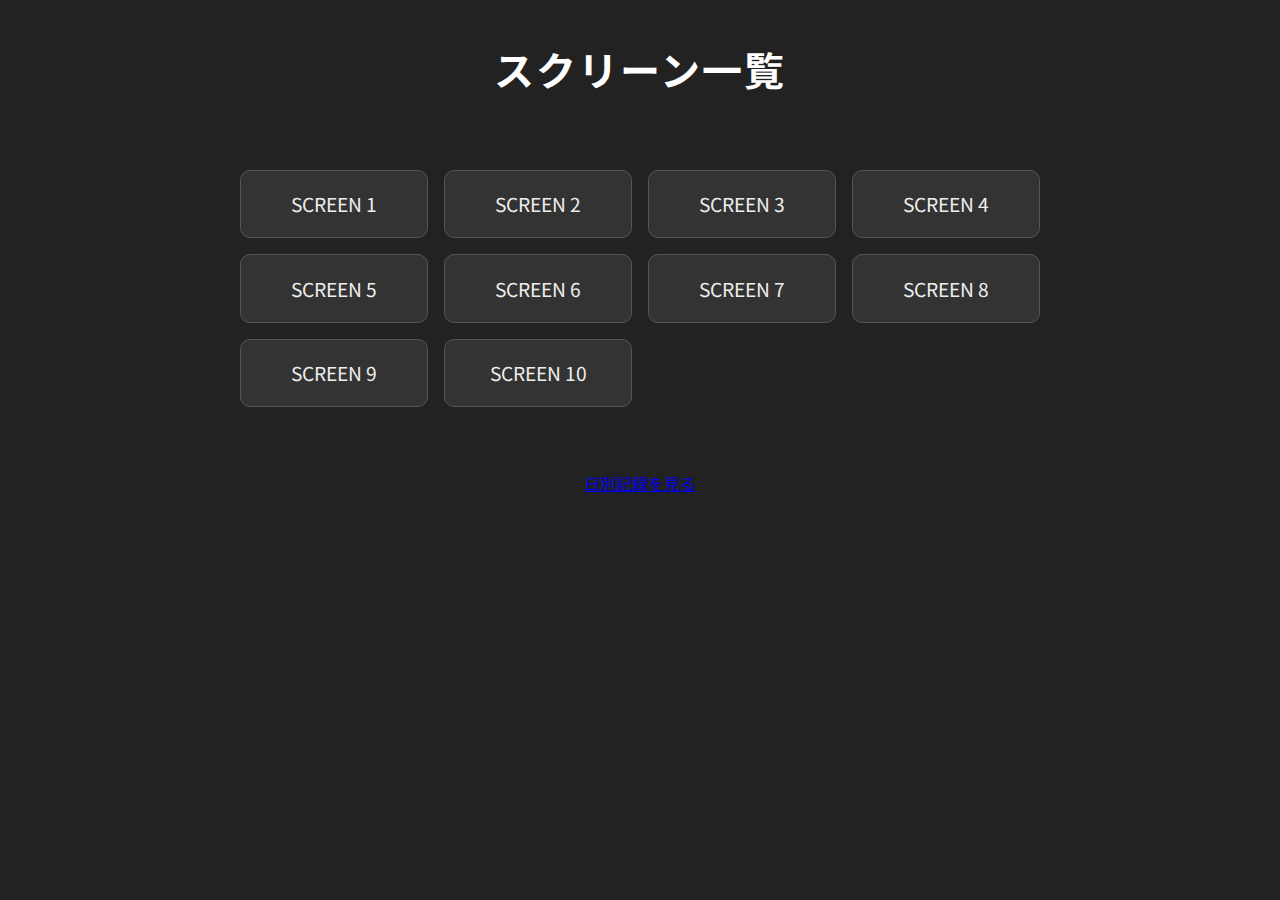
<file: index.html>
<!DOCTYPE html>
<html lang="ja">
<head>
  <meta charset="UTF-8">
  <title>スクリーン一覧</title>
  <meta name="viewport" content="width=device-width,initial-scale=1"/>
  <link rel="manifest" href="manifest.json">
  <meta name="theme-color" content="#7ab8ff"/>
  <link rel="icon" href="image/icon-512.jpg" type="image/jpeg">
  <link rel="apple-touch-icon" href="image/icon-192.jpg">
  <meta name="apple-mobile-web-app-capable" content="yes">
  <meta name="mobile-web-app-capable" content="yes">
  <link rel="stylesheet" href="static/style.css">
</head>
<body>
  <h1>スクリーン一覧</h1>
  <div class="screen-grid">
    <a href="screen.html?id=1" class="screen-card">SCREEN 1</a>
    <a href="screen.html?id=2" class="screen-card">SCREEN 2</a>
    <a href="screen.html?id=3" class="screen-card">SCREEN 3</a>
    <a href="screen.html?id=4" class="screen-card">SCREEN 4</a>
    <a href="screen.html?id=5" class="screen-card">SCREEN 5</a>
    <a href="screen.html?id=6" class="screen-card">SCREEN 6</a>
    <a href="screen.html?id=7" class="screen-card">SCREEN 7</a>
    <a href="screen.html?id=8" class="screen-card">SCREEN 8</a>
    <a href="screen.html?id=9" class="screen-card">SCREEN 9</a>
    <a href="screen.html?id=10" class="screen-card">SCREEN 10</a>
    </div>
  <div class="bottom-link">
    <a href="records.html">日別記録を見る</a>
    </div>

  <script>
    if ('serviceWorker' in navigator) {
      window.addEventListener('load', () => {
        navigator.serviceWorker.register('sw.js')
          .then(reg => console.log('Service Worker registered.', reg))
          .catch(err => console.error('Service Worker registration failed.', err));
      });
    }
  </script>
  </body>
</html>
</file>
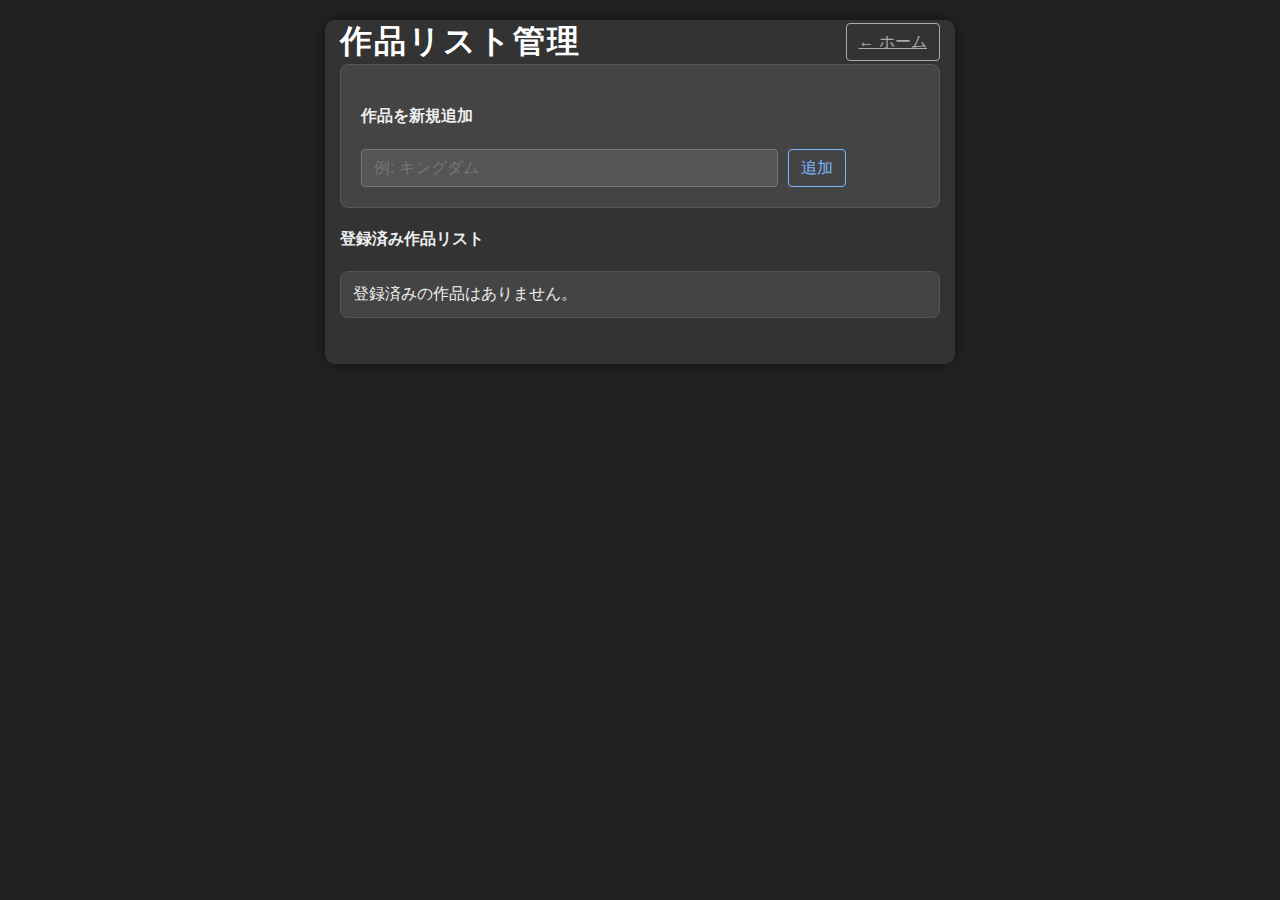
<file: admin.html>
<!doctype html>
<html lang="ja">
<head>
  <meta charset="utf-8"/>
  <meta name="viewport" content="width=device-width,initial-scale=1"/>
  <title>管理画面 - 作品リスト</title>
  <link rel="stylesheet" href="static/style.css">
  <style>
    /* admin.html 専用スタイル */
    body .container { width: 90%; max-width: 600px; margin: 20px auto; }
    #title-list { list-style: none; padding: 0; }
    #title-list li {
      display: flex;
      justify-content: space-between;
      align-items: center;
      padding: 12px;
      background: #444;
      border: 1px solid #555;
      margin-bottom: 8px;
      border-radius: 8px;
    }
    #new-title-input { width: 70%; }
    .delete-btn {
      color: #fff;
      background-color: #dc3545;
      border-color: #dc3545;
    }
    .delete-btn:hover { background-color: #c82333; }
  </style>
</head>
<body class="p-3">
  <div class="container">
    <div class="d-flex justify-content-between align-items-center mb-4">
      <h1>作品リスト管理</h1>
      <a class="btn btn-outline-secondary" href="index.html">← ホーム</a>
    </div>

    <div class="mb-4 p-3 showing-block">
      <h4>作品を新規追加</h4>
      <div class="d-flex" style="gap: 10px;">
        <input type="text" id="new-title-input" class="form-control" placeholder="例: キングダム">
        <button id="add-btn" class="btn btn-outline-primary">追加</button>
      </div>
    </div>

    <h4>登録済み作品リスト</h4>
    <ul id="title-list">
      </ul>
  </div>

  <script>
    // --- グローバル変数 ---
    const DB_KEY_MOVIES = "movieTitleMaster"; // 作品リスト専用の保存キー
    const listEl = document.getElementById('title-list');
    const inputEl = document.getElementById('new-title-input');
    const addBtn = document.getElementById('add-btn');

    // --- ストレージ操作 ---
    const getMovieTitles = () => {
      // 保存されているデータを取得し、なければ空の配列を返す
      const data = localStorage.getItem(DB_KEY_MOVIES);
      return data ? JSON.parse(data) : [];
    };
    const saveMovieTitles = (titles) => {
      // 配列をソートしてJSONとして保存する
      titles.sort(); // 常に50音順で保存する
      localStorage.setItem(DB_KEY_MOVIES, JSON.stringify(titles));
    };

    // --- 画面描画 ---
    const renderList = () => {
      const titles = getMovieTitles();
      listEl.innerHTML = ''; // リストを一旦空にする
      
      if (titles.length === 0) {
        listEl.innerHTML = '<li>登録済みの作品はありません。</li>';
        return;
      }
      
      titles.forEach(title => {
        const li = document.createElement('li');
        li.textContent = title;
        
        const deleteBtn = document.createElement('button');
        deleteBtn.textContent = '削除';
        deleteBtn.className = 'btn btn-sm delete-btn';
        deleteBtn.onclick = () => handleDelete(title);
        
        li.appendChild(deleteBtn);
        listEl.appendChild(li);
      });
    };

    // --- イベント処理 ---
    const handleAdd = () => {
      const newTitle = inputEl.value.trim();
      if (!newTitle) return; // 空なら何もしない
      
      const titles = getMovieTitles();
      if (titles.includes(newTitle)) {
        alert('その作品名はすでに登録されています。');
        return;
      }
      
      titles.push(newTitle);
      saveMovieTitles(titles);
      renderList(); // リストを再描画
      inputEl.value = ''; // 入力欄を空にする
    };

    const handleDelete = (titleToDelete) => {
      if (!confirm(`「${titleToDelete}」をリストから削除しますか？`)) {
        return;
      }
      
      let titles = getMovieTitles();
      titles = titles.filter(title => title !== titleToDelete);
      saveMovieTitles(titles);
      renderList(); // リストを再描画
    };

    // --- 初期化処理 ---
    addBtn.onclick = handleAdd;
    inputEl.addEventListener('keypress', (e) => {
      if (e.key === 'Enter') handleAdd();
    });
    
    renderList(); // ページ読み込み時にリストを描画
  </script>
</body>
</html>
</file>
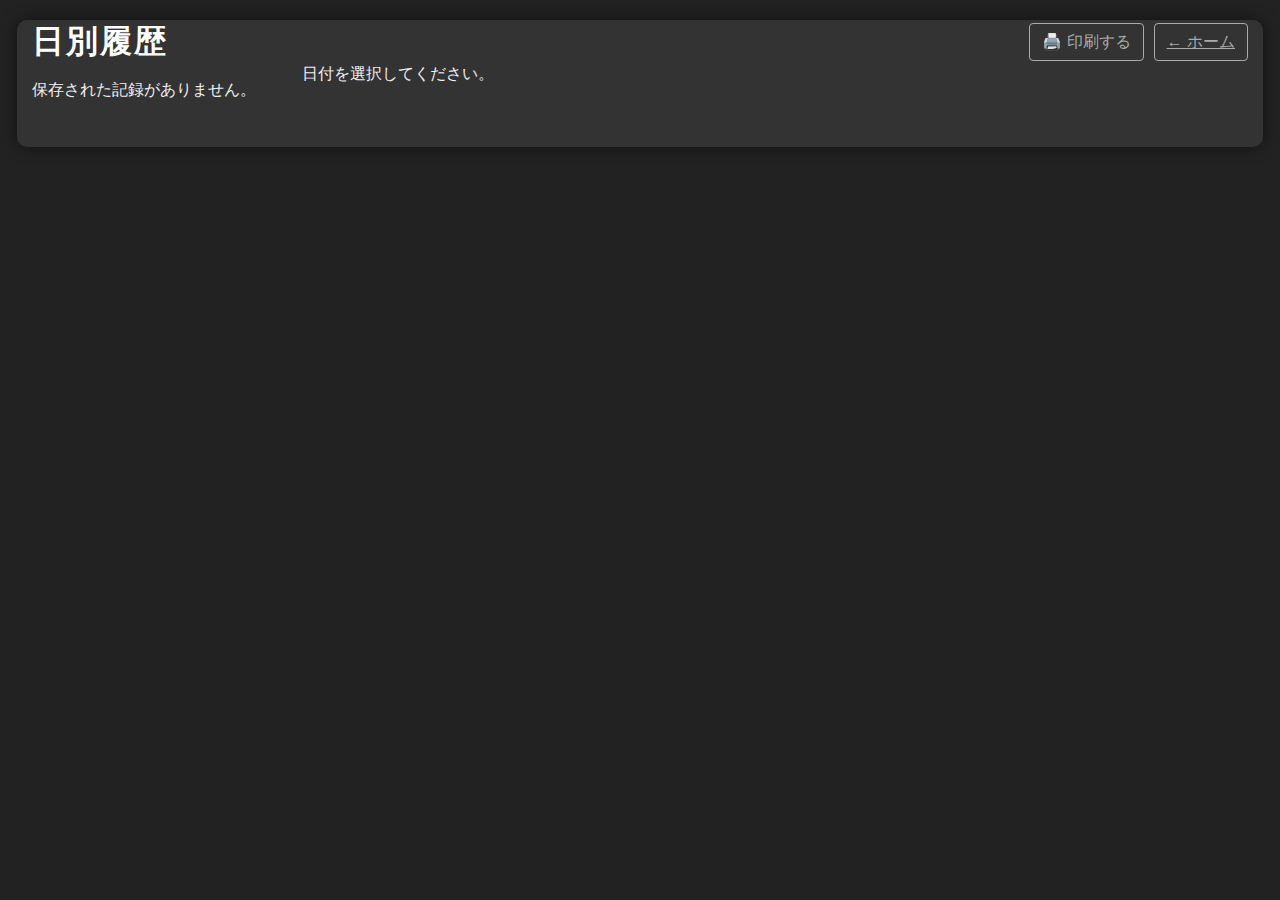
<file: records.html>
<!doctype html>
<html lang="ja">
<head>
  <meta charset="utf-8"/>
  <meta name="viewport" content="width=device-width,initial-scale=1"/>
  <title>日別履歴</title>
  <link rel="stylesheet" href="static/style.css">
  <style>
    /* records.html 専用スタイル (ダークテーマ対応) */
    body .container { width: 95%; margin: 20px auto; }
    .list-group-item {
        position: relative; display: block; padding: .75rem 1.25rem;
        background-color: #555; color: #eee; border: 1px solid #777;
        margin-bottom: -1px;
    }
    .list-group-item:first-child { border-top-left-radius: .25rem; border-top-right-radius: .25rem; }
    .list-group-item:last-child { border-bottom-left-radius: .25rem; border-bottom-right-radius: .25rem; }
    .list-group-item-action:hover { background-color: #666; }
    .list-group-item.active { background-color: #7ab8ff; border-color: #7ab8ff; color: #333; }
    .showing-record { border: 1px solid #555; border-left: 5px solid #7ab8ff; background: #4a4a4a; }
    .row-details-list { padding-left: 1.5em; list-style-type: none; }
    .row-details-list li { margin-bottom: 3px; }
    .btn-outline-danger { color: #dc3545; border-color: #dc3545; }
    .btn-outline-danger:hover { color: #fff; background-color: #dc3545; border-color: #dc3545; }
    .btn-sm { padding: .25rem .5rem; font-size: .875rem; border-radius: .2rem; }
  </style>
</head>
<body class="p-3">
  <div class="container">
    <div class="d-flex justify-content-between align-items-center mb-4">
      <h1>日別履歴</h1>
      
      <div style="display: flex; gap: 10px;">
        <button id="print-btn" class="btn btn-outline-secondary" onclick="window.print()">🖨️ 印刷する</button>
        <a class="btn btn-outline-secondary" href="index.html">← ホーム</a>
        </div>
    </div>

    <div class="d-flex" style="gap: 20px;">
      <div style="flex-basis: 250px;" id="dates-list-container"> 
        <div class="list-group" id="dates-list">
          </div>
      </div>
      <div style="flex-grow: 1;">
         <div id="day-detail" class="p-3 border rounded">日付を選択してください。</div>
      </div>
    </div>
  </div>

  <script>
    // --- グローバル変数 ---
    let activeDateEl = null;   

    //--- ▼▼▼ iPadストレージ (localStorage) ヘルパー ▼▼▼ ---
    const DB_KEY = "myCleaningAppDatabase";
    const getDatabase = () => JSON.parse(localStorage.getItem(DB_KEY) || "{}");
    const saveDatabase = (db) => localStorage.setItem(DB_KEY, JSON.stringify(db));
    //--- ▲▲▲ iPadストレージ (localStorage) ヘルパー ▲▲▲ ---

    // --- データのレンダリング関数 ---
    function renderShowingRecord(show, idx, screenId, dateStr) {
        const overallCleaner = show.cleaner || '（全体担当なし）';
        const times = (show.times || []).join(' / ') || '時間未設定';
        const overallRemark = show.overallRemark || '';
        
        // ★ 編集ボタンのURLを静的HTML用に変更
        const editUrl = `screen.html?id=${screenId}&date=${dateStr}&showing_id=${show.id}`;
        
        let rowDetailsHtml = '';
        let isOverallCleaned = false; 

        if (show.rows) {
            Object.keys(show.rows).sort().forEach(rowKey => {
                const rowData = show.rows[rowKey];
                const rowCleaner = rowData.rowCleaner || '—';
                rowDetailsHtml += `<li><strong>${rowKey}列</strong>: 担当 ${rowCleaner}</li>`;
                if (rowData.seats && rowData.seats.some(Boolean)) isOverallCleaned = true; 
            });
        }
        
        const overallStatusHtml = isOverallCleaned ? '<p class="mb-2"><strong>ステータス: ✅ 清掃記録あり</strong></p>' : '';
        const overallRemarkHtml = overallRemark ? `<p class="mb-1 small"><strong>全体備考:</strong> ${overallRemark}</p>` : '';

        // ▼▼▼ ここから変更 ▼▼▼
        // MX情報のHTMLを生成
        let mxHtml = '';
        if (show.isMX) {
            mxHtml = `<p class="mb-1 small" style="color:#FFD700; font-weight:bold;">
                        [MX] 洗濯ばさみ: ${show.mxClipCount || '0'} 個
                      </p>`;
        }
        // ▲▲▲ ここまで変更 ▲▲▲

        return `
            <div class="showing-record mb-3 p-3">
                <div style="display: flex; justify-content: space-between; align-items: center;">
                    <h4 class="mb-1">上映 ${idx}: ${show.title || '（作品名なし）'}</h4>
                    <div>
                        <a href="${editUrl}" class="btn btn-sm btn-outline-primary edit-showing-btn" style="margin-right: 5px;">編集</a>
                        <button class="btn btn-sm btn-outline-danger delete-showing-btn" data-date-str="${dateStr}" data-screen-id="${screenId}" data-showing-id="${show.id}">削除</button>
                    </div>
                </div>
                <p class="mb-1 small text-muted">時間: ${times} | 全体担当: ${overallCleaner}</p>
                
                ${overallRemarkHtml}
                ${mxHtml} 
                
                ${overallStatusHtml}
                <ul class="row-details-list">${rowDetailsHtml}</ul>
            </div>
        `;
    }

    // --- メインのデータロード関数 (localStorage版) ---
    function loadDay(dateStr, element) {
        document.getElementById('day-detail').innerHTML = '読み込み中...';
        
        if (activeDateEl) activeDateEl.classList.remove('active');
        element.classList.add('active');
        activeDateEl = element; 

        try {
            const db = getDatabase();
            let html = `<h2>${dateStr} の清掃記録</h2>`;
            let screenCount = 0;
            
            // "2025-11-04_5" のようなキーをソート
            const sortedScreenKeys = Object.keys(db)
                .filter(key => key.startsWith(dateStr + "_"))
                .sort((a, b) => {
                    const idA = parseInt(a.split('_')[1], 10);
                    const idB = parseInt(b.split('_')[1], 10);
                    return idA - idB;
                });
            
            sortedScreenKeys.forEach(key => {
                const screenId = key.split('_')[1];
                const showings = db[key] || [];
                
                if (showings.length > 0) {
                    screenCount++;
                    html += `<hr><h3 class="mt-4">SCREEN ${screenId}</h3>`;
                    html += `<div class="screen-records">`;

                    showings.sort((a, b) => {
                        const timeA = (a.times && a.times.length) ? a.times[0] : 'ZZZZ';
                        const timeB = (b.times && b.times.length) ? b.times[0] : 'ZZZZ'; 
                        return timeA.localeCompare(timeB);
                    }).forEach((show, idx) => {
                        html += renderShowingRecord(show, idx + 1, screenId, dateStr);
                    });
                    
                    html += `</div>`;
                }
            });

            if (screenCount === 0) {
                html = `<h2>${dateStr} の清掃記録</h2><p>この日は清掃記録がありません。</p>`;
            }

            document.getElementById('day-detail').innerHTML = html;
        } catch (e) {
            console.error(e);
            document.getElementById('day-detail').innerHTML = `データの取得中に予期せぬエラーが発生しました。`;
        }
    }

    // --- ページ初期ロード (日付リストの読み込み) ---
    document.addEventListener('DOMContentLoaded', () => {
        const db = getDatabase();
        const datesSet = new Set();
        Object.keys(db).forEach(key => {
            const date = key.split('_')[0];
            datesSet.add(date);
        });

        const sortedDates = Array.from(datesSet).sort().reverse();
        const datesListEl = document.getElementById('dates-list');

        if (sortedDates.length === 0) {
            datesListEl.innerHTML = '<p class="text-muted p-3">保存された記録がありません。</p>';
        } else {
            sortedDates.forEach(d => {
                const btn = document.createElement('button');
                btn.className = "list-group-item list-group-item-action";
                btn.innerText = d;
                btn.onclick = () => loadDay(d, btn);
                datesListEl.appendChild(btn);
            });
        }
    });

    // --- 削除ボタンのイベントリスナー (localStorage版) ---
    document.getElementById('day-detail').addEventListener('click', (e) => {
        if (!e.target.classList.contains('delete-showing-btn')) return;
        if (!confirm('この上映記録を削除してもよろしいですか？')) return;

        const btn = e.target;
        const screenId = btn.dataset.screenId;
        const showingId = btn.dataset.showingId;
        const dateStr = btn.dataset.dateStr;
        const key = `${dateStr}_${screenId}`;
        
        try {
            const db = getDatabase();
            if (!db[key]) {
                alert('削除対象のデータが見つかりませんでした。');
                return;
            }

            const showings = db[key];
            const newShowings = showings.filter(s => s.id !== showingId);
            
            if (newShowings.length === 0) {
                // この日のこのスクリーンの記録が0件になったらキーごと削除
                delete db[key];
            } else {
                db[key] = newShowings;
            }
            
            saveDatabase(db);
            
            // ★ 削除成功後、同じ日を再読み込み
            loadDay(dateStr, activeDateEl);

        } catch (err) {
            console.error('削除処理に失敗:', err);
            alert('削除に失敗しました。');
            loadDay(dateStr, activeDateEl); 
        }
    });
  </script>
</body>
</html>
</file>
<file: static/style.css>
/* style.css*/

@import url('https://fonts.googleapis.com/css2?family=Noto+Sans+JP:wght@400;700&display=swap');

body {
  font-family: "Noto Sans JP", sans-serif;
  margin: 0; /* マージンをリセット */
  background: #222; /* 全体背景を暗く */
  color: #eee; /* 文字色を明るく */
  display: flex; /* flexboxでコンテンツを中央寄せ */
  flex-direction: column;
  min-height: 100vh; /* 画面いっぱいの高さ */
  align-items: center; /* 水平中央寄せ */
}

h1 {
  text-align: center;
  margin: 1em 0;
  color: #fff; /* タイトル色を白に */
  font-size: 2.5em; /* タイトルを大きく */
  letter-spacing: 2px;
}

/* --- ホーム画面 (index.html) のスタイル --- */
.screen-grid {
  display: grid;
  grid-template-columns: repeat(auto-fill, minmax(150px, 1fr));
  gap: 1em;
  margin: 2em auto;
  max-width: 800px;
  width: 90%; /* レスポンシブ対応 */
}

.screen-card {
  display: block;
  background: #333; /* カード背景を暗く */
  border: 1px solid #555;
  border-radius: 10px;
  padding: 1em;
  text-align: center;
  font-size: 1.2em;
  text-decoration: none;
  color: #eee; /* カード文字色を明るく */
  transition: 0.2s;
}

.screen-card:hover {
  background: #444;
}

/* --- 共通/ユーティリティ スタイル --- */
.container { 
  max-width: 1400px; 
  margin: 20px auto; 
  padding: 0 15px; 
  background: #333; /* コンテナ背景を暗く */
  border-radius: 10px;
  box-shadow: 0 0 15px rgba(0, 0, 0, 0.5);
  padding-bottom: 30px; /* 下部に余白 */
}
.d-flex { display: flex; }
.justify-content-between { justify-content: space-between; }
.align-items-center { align-items: center; }
.mb-2 { margin-bottom: 0.5rem; }
.mb-3 { margin-bottom: 1rem; }
.mt-2 { margin-top: 0.5rem; }
.d-block { display: block; }
.showing-block { 
  border: 1px solid #555; 
  border-radius: 8px; 
  padding: 20px; 
  background: #444; /* 上映ブロックの背景を暗く */
  color: #eee;
}
hr { border-top: 1px solid #555; margin: 1.5rem 0; }

.bottom-link, .back-link {
  display: block;
  text-align: center;
  margin-top: 2em;
  text-decoration: none;
  color: #7ab8ff; /* リンク色を調整 */
}
.record-list {
  max-width: 500px;
  margin: auto;
  list-style: none;
  padding: 0;
}
.record-list li {
  padding: 8px;
  border-bottom: 1px solid #555;
}
.row-details-list { padding-left: 1.5em; list-style-type: none; }
.row-details-list li { margin-bottom: 3px; }

/* --- screen.html の調整 --- */
/* ★ 修正ポイント: h1が見切れるのを防ぐために、隣接要素とH1のレイアウトを調整 ★ */
.d-flex.justify-content-between.align-items-center {
    /* タイトルとボタンが折り返さないようにする */
    flex-wrap: nowrap; 
}
.d-flex.justify-content-between.align-items-center h1 {
    /* タイトルが長すぎる場合に縮小できるように設定 */
    min-width: 0;
    flex-shrink: 1; /* 縮小を許可 */
    font-size: 2em; /* フォントサイズを少し小さく */
    white-space: nowrap; /* 強制的に折り返しを禁止 */
    margin-right: 10px; /* 右のボタンとの間にスペースを確保 */
    text-align: left; /* 左寄せに戻す */
    margin-top: 0;
    margin-bottom: 0;
}

#date-input-container {
    max-width: 400px; 
    margin-left: auto;
    margin-right: auto;
    color: #eee; /* フォームラベルの色 */
}
#date-input {
    width: 100%;
    background: #555;
    border-color: #777;
    color: #eee;
}

#form-fields-container {
    display: flex; 
    flex-wrap: wrap; 
    gap: 50px; 
    padding: 1rem;
    color: #eee;
}


/* --- フォームとボタンの基本スタイル (Bootstrap風) --- */
.btn {
  display: inline-block;
  font-weight: 400;
  color: #eee; /* ボタン文字色を明るく */
  text-align: center;
  vertical-align: middle;
  cursor: pointer;
  user-select: none;
  background-color: transparent;
  border: 1px solid transparent;
  padding: .375rem .75rem;
  font-size: 1rem;
  line-height: 1.5;
  border-radius: .25rem;
  transition: color .15s ease-in-out,background-color .15s ease-in-out,border-color .15s ease-in-out,box-shadow .15s ease-in-out;
}
.btn-outline-secondary { color: #aaa; border-color: #aaa; }
.btn-outline-secondary:hover { color: #fff; background-color: #aaa; border-color: #aaa; }
.btn-outline-primary { color: #7ab8ff; border-color: #7ab8ff; }
.btn-outline-primary:hover { color: #fff; background-color: #7ab8ff; border-color: #7ab8ff; }
.btn-sm { padding: .25rem .5rem; font-size: .875rem; border-radius: .2rem; }
.form-control, .form-control-sm {
    display: block;
    width: 100%;
    padding: .375rem .75rem;
    font-size: 1rem;
    line-height: 1.5;
    color: #eee; /* 入力文字色 */
    background-color: #555; /* 入力背景色 */
    background-clip: padding-box;
    border: 1px solid #777; /* 入力ボーダー色 */
    border-radius: .25rem;
}
.form-control-sm {
    padding: .25rem .5rem;
    font-size: .875rem;
}
#complete-save-btn {
  display: block;
  width: 80%;
  margin: 2em auto 1em;
  padding: 15px;
  font-size: 1.2em;
  border: none;
  border-radius: 8px;
  background: #7ab8ff; /* primary colorに合わせて調整 */
  color: #333;
  cursor: pointer;
  transition: background 0.2s;
}
#complete-save-btn:hover {
  background: #4b88cc;
}

/* --- 座席表関連のスタイル --- */

.seat-map {
  padding: 10px;
  background: #444; 
  color: white;
  border-radius: 8px;
  position: relative;
}

.seat-map-title {
    text-align: center;
    font-size: 1.8em;
    font-weight: bold;
    color: #fff;
    margin-bottom: 20px;
    padding-top: 10px;
}

/*.exit-icon {
    position: absolute;
    top: 10px;
    width: 50px;
    height: 30px;
    background: #008000;
    border: 2px solid #fff;
    border-radius: 4px;
    color: #fff;
    font-size: 1.2em;
    line-height: 28px;
    text-align: center;
    font-weight: bold;
    z-index: 10;
}
.exit-left { left: 10px; } */ 


.seat-map .row-row {
  display: flex;
  align-items: center; 
  margin-bottom: 25px; 
  gap: 10px; 
}
.seat-map .row-label {
  width: 25px; 
  text-align: center;
  font-weight: bold;
  font-size: 1.2em;
  margin-right: 70px;
}

.seat-map .seat-boxes {
  display: flex;
  gap: 3px; 
  flex-grow: 1; 
  position: relative;
}

.seat-numbers-top {
    display: flex;
    justify-content: space-between;
    font-size: 0.7em;
    color: #ccc;
    padding: 0 4px; 
    margin: 0 35px 5px 60px; 
    height: 15px;
    position: relative;
}
.seat-numbers-bottom {
    top: unset;
    bottom: -15px; 
}

.seat-numbers-top span {
    position: absolute; 
    top: 0;
}
.seat-number-3 { left: 56px; }
.seat-number-10 { left: 270px; }
.seat-number-14 { left: 395px; }

.seat-map .seat-box {
  width: 28px; 
  height: 28px;
  line-height: 28px;
  text-align: center;
  background: #fff; 
  border: none; 
  border-radius: 6px; 
  cursor: pointer;
  color: transparent; 
  font-size: 10px;
  box-sizing: border-box;
  transition: background 0.1s;
}

.seat-map .seat-box.cleaned {
  background: #4CAF50; 
  color: white;
}

.seat-map .seat-box.wheelchair {
    background: transparent; 
    border: 2px solid #fff; 
    color: #fff;
    font-size: 20px;
    line-height: 22px;
    width: 28px; 
    height: 28px;
    border-radius: 4px;
}
.seat-map .seat-box.wheelchair.cleaned {
    background: #4CAF50; 
    border-color: #4CAF50;
}

.cleaner-actions {
    display: flex;
    align-items: center; 
    gap: 5px; 
    width: 200px; 
}
.cleaner-actions .form-control-sm {
    flex-grow: 1;
}

.seat-map .aisle {
  width: 28px; 
  height: 28px; 
  margin: 0 0px; 
  background: transparent; 
  border-radius: 6px;
  box-sizing: border-box;
}

/* --- スクリーンごとの調整 --- */

.body-screen-1 .seat-map .row-I .seat-boxes { margin-left: -60px; }
.body-screen-2 .seat-map .row-I .seat-boxes { margin-left: -30px; }
.body-screen-3 .seat-map .row-I .seat-boxes { margin-left: -30px; }
.body-screen-4 .seat-map .row-K .seat-boxes { margin-left: -30px; }
.body-screen-6 .seat-map .row-K .seat-boxes { margin-left: -30px; }

.body-screen-7 .seat-map .seat-box,
.body-screen-7 .seat-map .seat-box.wheelchair,
.body-screen-7 .seat-map .aisle {
  width: 20px; height: 20px; line-height: 20px;
}
.body-screen-7 .seat-map .seat-box.wheelchair { font-size: 14px; }

.body-screen-9 .seat-map .seat-box,
.body-screen-9 .seat-map .seat-box.wheelchair,
.body-screen-9 .seat-map .aisle {
  width: 20px; height: 20px; line-height: 20px;
}
.body-screen-9 .seat-map .seat-box.wheelchair { font-size: 14px; }

.body-screen-5 .seat-map .seat-box,
.body-screen-5 .seat-map .seat-box.wheelchair,
.body-screen-5 .seat-map .aisle {
  width: 20px; height: 20px; line-height: 20px;
}
.body-screen-5 .seat-map .seat-box.wheelchair { font-size: 15px; }

.body-screen-5 .seat-map .row-row {
  margin-bottom: 4px; 
}

.body-screen-10 .seat-map .seat-box,
.body-screen-10 .seat-map .seat-box.wheelchair,
.body-screen-10 .seat-map .aisle {
  width: 20px; height: 20px; line-height: 20px;
}
.body-screen-10 .seat-map .seat-box.wheelchair { font-size: 15px; }

.body-screen-10 .seat-map .row-row {
  margin-bottom: 4px; 
}


/* 備考欄のレイアウト */
#form-fields-left {
    width: 500px;  
    min-width: 300px; 
    display: flex;
    flex-direction: column;
    gap: 0.5rem; 
}
#form-fields-right {
    flex: 1; 
    min-width: 300px; 
    display: flex;
    flex-direction: column;
}
#form-fields-right textarea {
    width: 100%;
    height: 125px; 
    resize: vertical; 
    padding: .375rem .75rem;
    font-size: 1rem;
    line-height: 1.5;
    color: #eee;
    background-color: #555;
    border: 1px solid #777;
    border-radius: .25rem;
    font-family: "Noto Sans JP", sans-serif; 
}




/* ▼▼▼ ★ ここから「印刷用スタイル」★ ▼▼▼ */
@media print {

  body, .container, .list-group-item, .showing-record {
    background: #fff !important;
    color: #000 !important;
    font-size: 8pt !important; /* ★さらに小さく */
    line-height: 1.2 !important; /* ★さらに詰める */
  }
  
  h1, h2, h3, h4 {
      color: #000 !important;
      margin-top: 5px !important; /* ★余白を詰める */
      margin-bottom: 2px !important; /* ★余白を詰める */
  }
  h4 { font-size: 10pt !important; } /* ★小さく */
  h2 { font-size: 12pt !important; } /* ★小さく */
  h3 { font-size: 11pt !important; } /* ★小さく */

  /* 印刷に不要なUI要素をすべて非表示 */
  #print-btn,
  .btn[href="/"],
  #dates-list-container,
  .delete-showing-btn {
    display: none !important;
  }

  .container {
    max-width: 100% !important;
    width: 100% !important;
    margin: 0 !important;
    padding: 0 !important;
    box-shadow: none !important;
    border: none !important;
  }

  .d-flex[style="gap: 20px;"] {
    display: block !important;
  }

  div[style="flex-grow: 1;"] {
    width: 100% !important;
    flex-basis: auto !important;
  }
  
  #day-detail {
    border: none !important;
    padding: 0 !important;
  }

  #day-detail h3 {
      page-break-after: avoid !important;
  }

  .showing-record {
    border: 1px solid #ccc !important;
    border-left: 3px solid #ccc !important; /* ★左枠を細く */
    page-break-inside: avoid !important; 
    padding: 3px 8px !important; /* ★パディングを詰める */
    margin-bottom: 3px !important; /* ★下の余白を詰める */
  }
  
  .showing-record p, .showing-record ul {
      margin-bottom: 2px !important; /* ★余白を詰める */
      margin-top: 2px !important; /* ★余白を詰める */
  }
  .row-details-list {
      padding-left: 10px !important; /* ★インデントを詰める */
  }
  .row-details-list li {
      margin-bottom: 0 !important; /* ★リスト行間をなくす */
  }
  
  hr {
      border-top: 1px solid #ccc !important;
      margin: 4px 0 !important; /* ★hrの余白を詰める */
  }
}

/* ▼▼▼ スクリーン8 (MX) 用のトグルスイッチ ▼▼▼ */
.mx-toggle-container {
  display: flex;
  align-items: center;
  justify-content: center;
  gap: 10px;
  margin-top: 1.5rem; /* 備考欄との間に余白 */
}
.mx-toggle-label {
  font-size: 1rem;
  font-weight: bold;
  color: #ccc;
  user-select: none;
}
.mx-toggle-switch {
  position: relative;
  display: inline-block;
  width: 60px;
  height: 34px;
}
.mx-toggle-switch input {
  opacity: 0;
  width: 0;
  height: 0;
}
.mx-slider {
  position: absolute;
  cursor: pointer;
  top: 0;
  left: 0;
  right: 0;
  bottom: 0;
  background-color: #666; /* OFF時の色 */
  transition: .4s;
  border-radius: 34px;
}
.mx-slider:before {
  position: absolute;
  content: "";
  height: 26px;
  width: 26px;
  left: 4px;
  bottom: 4px;
  background-color: white;
  transition: .4s;
  border-radius: 50%;
}
input:checked + .mx-slider {
  background-color: #00BFFF; /* ★ ON時の色 (水色っぽい青) ★ */
}
input:checked + .mx-slider:before {
  transform: translateX(26px);
}
/* ▲▲▲ MXトグルスイッチここまで ▲▲▲ */


/* ▼▼▼ MX 洗濯ばさみ個数入力欄 ▼▼▼ */
#mx-clip-count-wrapper {
  margin-top: 1rem;
  padding: 1rem;
  background: #3a4a5a; /* ★ MX用の背景色を青系に ★ */
  border: 1px solid #00BFFF; /* ★ 枠線を水色っぽい青に ★ */
  border-radius: 8px;
}
#mx-clip-count-wrapper label {
  font-weight: bold;
  color: #00BFFF; /* ★ MX用の文字色を水色っぽい青に ★ */
  display: flex; /* これを追加してinputとラベルを横並びに */
  align-items: center; /* 縦方向中央揃え */
  gap: 10px; /* ラベルと入力欄の間のスペース */
}
#mx-clip-count-input {
  width: 60px; /* ★ 2桁分の長さに調整 (例: 60px) ★ */
  text-align: center; /* 入力文字を中央揃えに */
  -moz-appearance: textfield; /* Firefoxでinput type="number"の矢印を非表示にする */
}
/* Chrome, Safari, Edge, Opera の input type="number" の矢印を非表示にする */
#mx-clip-count-input::-webkit-outer-spin-button,
#mx-clip-count-input::-webkit-inner-spin-button {
  -webkit-appearance: none;
  margin: 0;
}
/* ▲▲▲ MX個数入力欄ここまで ▲▲▲ */
</file>
